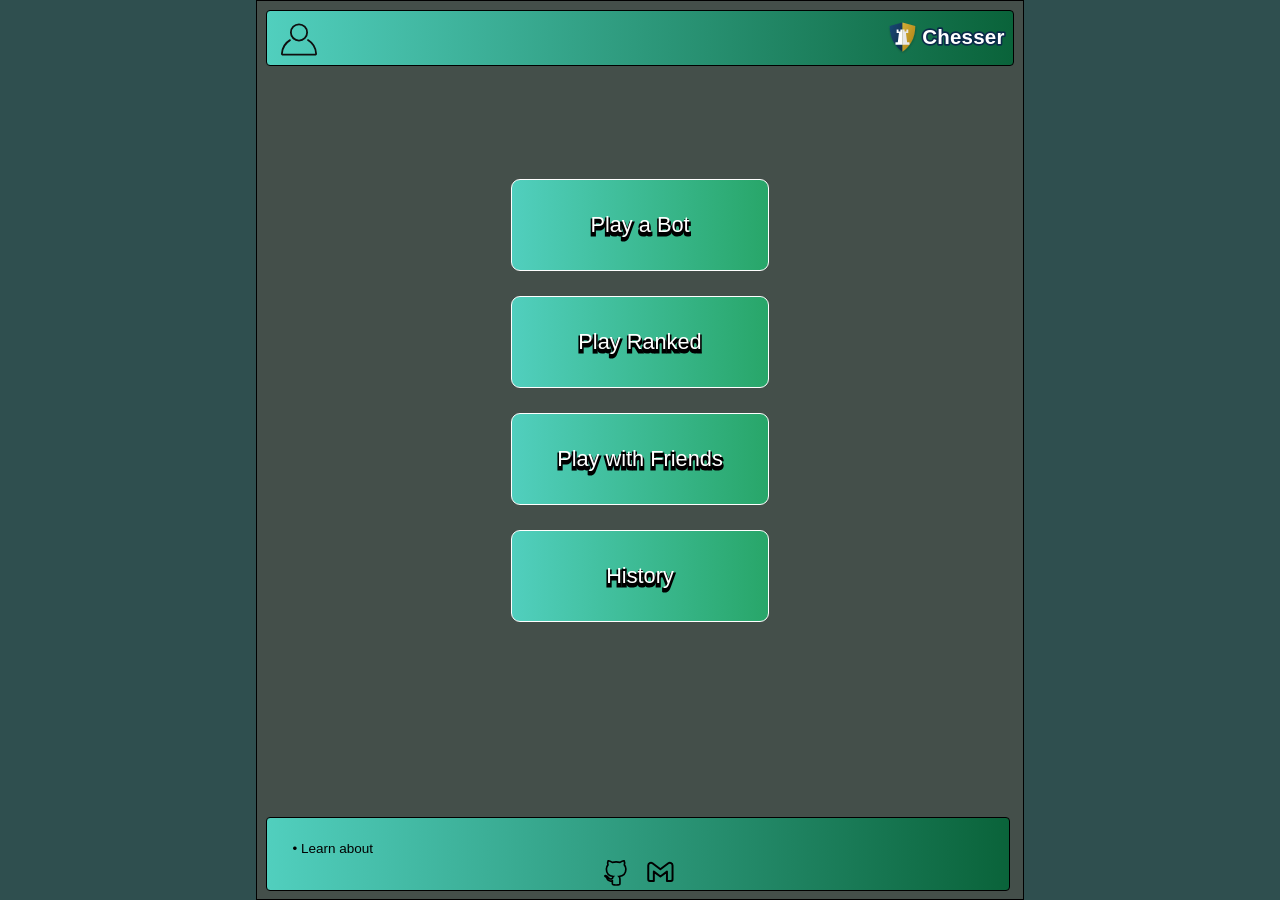
<file: Web chess board/Main Page/index.html>
<!DOCTYPE html>
<html lang="en">
<head>
    <meta charset="UTF-8">
    <meta name="viewport" content="width=device-width, initial-scale=1.0">
    <title>Chesser - Home</title>
    <link rel="stylesheet" href="styles.css">

</head>
<body>
    <div class="borders leftsec">

    </div>
    <div class="main">
        <div class="profcont">
            <div class="profile">
                <svg class="profileicon" viewBox="-0.5 0 25 25" fill="none" xmlns="http://www.w3.org/2000/svg"><g id="SVGRepo_bgCarrier" stroke-width="0"></g><g id="SVGRepo_tracerCarrier" stroke-linecap="round" stroke-linejoin="round"></g><g id="SVGRepo_iconCarrier"> <path d="M12.0001 13.09C14.4909 13.09 16.5101 11.0708 16.5101 8.58C16.5101 6.08919 14.4909 4.07 12.0001 4.07C9.5093 4.07 7.49011 6.08919 7.49011 8.58C7.49011 11.0708 9.5093 13.09 12.0001 13.09Z" stroke="#0F0F0F" stroke-miterlimit="10" stroke-linecap="round" stroke-linejoin="round"></path> <path d="M8.98008 11.91C8.97008 11.91 8.97008 11.91 8.96008 11.92" stroke="#0F0F0F" stroke-miterlimit="10" stroke-linecap="round" stroke-linejoin="round"></path> <path d="M16.9701 12.82C19.5601 14.4 21.3201 17.19 21.5001 20.4C21.5101 20.69 21.2801 20.93 20.9901 20.93H3.01007C2.72007 20.93 2.49007 20.69 2.50007 20.4C2.68007 17.21 4.43007 14.43 6.99007 12.85" stroke="#0F0F0F" stroke-miterlimit="10" stroke-linecap="round" stroke-linejoin="round"></path> </g></svg>
                <div id="usernameCont" style="display: none;">
                    <div id="usernametxt"></div>
                    <div id="logoutbtn">Log out</div>
                </div>
            </div>
            <div>
                <svg class="logo" viewBox="0 0 550 160" width="100%" height="100%"> <defs> <linearGradient id="blueGrad" x1="0%" y1="0%" x2="100%" y2="100%"> <stop offset="0%" stop-color="#1A4A76"/> <stop offset="100%" stop-color="#0B2B4A"/> </linearGradient> <linearGradient id="goldGrad" x1="0%" y1="0%" x2="100%" y2="100%"> <stop offset="0%" stop-color="#D4AF37"/> <stop offset="100%" stop-color="#AA7C11"/> </linearGradient> <filter id="shadow" x="-10%" y="-10%" width="120%" height="120%"> <feDropShadow dx="2" dy="4" stdDeviation="4" flood-opacity="0.25"/> </filter> </defs> <g filter="url(#shadow)"> <path d="M 75 20 L 20 35 C 20 90 45 125 75 145 Z" fill="url(#blueGrad)" /> <path d="M 75 20 L 130 35 C 130 90 105 125 75 145 Z" fill="url(#goldGrad)" /> </g> <path d="M 75 115 L 45 115 L 45 105 L 55 105 L 60 65 L 50 65 L 50 50 L 58 50 L 58 58 L 66 58 L 66 50 L 75 50 Z" fill="#FFFFFF" />  <path d="M 75 115 L 105 115 L 105 105 L 95 105 L 90 65 L 100 65 L 100 50 L 92 50 L 92 58 L 84 58 L 84 50 L 75 50 Z" fill="#E8E8E8" />  <text x="160" y="112" font-family="-apple-system, BlinkMacSystemFont, 'Montserrat', 'Segoe UI', Roboto, Helvetica, Arial, sans-serif" font-size="88" font-weight="900" fill="none" stroke="#0B2B4A" stroke-width="14" stroke-linejoin="round" letter-spacing="1">Chesser</text> <text x="160" y="112" font-family="-apple-system, BlinkMacSystemFont, 'Montserrat', 'Segoe UI', Roboto, Helvetica, Arial, sans-serif" font-size="88" font-weight="900" fill="#FFFFFF" letter-spacing="1">Chesser</text> </svg>
            </div>
        </div>
        <div class="buttons">
            <div class="btn" data-text="Play a Bot">Play a Bot</div>
            <div class="btn" data-text="Play Ranked">Play Ranked</div>
            <div class="btn" data-text="Play with Friends">Play with Friends</div>
            <div class="btn" data-text="History">History</div>
        </div>

        <div id="errormsg">
            <div id="msg"></div>
            <div id="erricon">
                <svg id="tick" class="erroricon" fill="#000000" height="200px" width="200px" version="1.1" id="Layer_1" xmlns="http://www.w3.org/2000/svg" xmlns:xlink="http://www.w3.org/1999/xlink" viewBox="0 0 512 512" enable-background="new 0 0 512 512" xml:space="preserve"><g id="SVGRepo_bgCarrier" stroke-width="0"></g><g id="SVGRepo_tracerCarrier" stroke-linecap="round" stroke-linejoin="round"></g><g id="SVGRepo_iconCarrier"> <polygon points="437.3,30 202.7,339.3 64,200.7 0,264.7 213.3,478 512,94 "></polygon> </g></svg>
                <svg id="cross" class="erroricon" viewBox="0 0 25 25" version="1.1" xmlns="http://www.w3.org/2000/svg" xmlns:xlink="http://www.w3.org/1999/xlink" xmlns:sketch="http://www.bohemiancoding.com/sketch/ns" fill="#000000"><g id="SVGRepo_bgCarrier" stroke-width="0"></g><g id="SVGRepo_tracerCarrier" stroke-linecap="round" stroke-linejoin="round"></g><g id="SVGRepo_iconCarrier"> <title>cross</title> <desc>Created with Sketch Beta.</desc> <defs> </defs> <g id="Page-1" stroke="none" stroke-width="1" fill="none" fill-rule="evenodd" sketch:type="MSPage"> <g id="Icon-Set-Filled" sketch:type="MSLayerGroup" transform="translate(-469.000000, -1041.000000)" fill="#000000"> <path d="M487.148,1053.48 L492.813,1047.82 C494.376,1046.26 494.376,1043.72 492.813,1042.16 C491.248,1040.59 488.712,1040.59 487.148,1042.16 L481.484,1047.82 L475.82,1042.16 C474.257,1040.59 471.721,1040.59 470.156,1042.16 C468.593,1043.72 468.593,1046.26 470.156,1047.82 L475.82,1053.48 L470.156,1059.15 C468.593,1060.71 468.593,1063.25 470.156,1064.81 C471.721,1066.38 474.257,1066.38 475.82,1064.81 L481.484,1059.15 L487.148,1064.81 C488.712,1066.38 491.248,1066.38 492.813,1064.81 C494.376,1063.25 494.376,1060.71 492.813,1059.15 L487.148,1053.48" id="cross" sketch:type="MSShapeGroup"> </path> </g> </g> </g></svg>
            </div>
        </div>

        <div class="footer">
            <div class="learn">• Learn about</div>
            <nav class="midfooter">
                <div>
                    
                </div>
                <div class="iconcont">
                    <svg class="navicon" fill="none" viewBox="-2.5 0 19 19" class="cf-icon-svg" stroke="#000000"><g id="SVGRepo_bgCarrier" stroke-width="0"></g><g id="SVGRepo_tracerCarrier" stroke-linecap="round" stroke-linejoin="round"></g><g id="SVGRepo_iconCarrier"><path d="M9.464 17.178a4.506 4.506 0 0 1-2.013.317 4.29 4.29 0 0 1-2.007-.317.746.746 0 0 1-.277-.587c0-.22-.008-.798-.012-1.567-2.564.557-3.105-1.236-3.105-1.236a2.44 2.44 0 0 0-1.024-1.348c-.836-.572.063-.56.063-.56a1.937 1.937 0 0 1 1.412.95 1.962 1.962 0 0 0 2.682.765 1.971 1.971 0 0 1 .586-1.233c-2.046-.232-4.198-1.023-4.198-4.554a3.566 3.566 0 0 1 .948-2.474 3.313 3.313 0 0 1 .091-2.438s.773-.248 2.534.945a8.727 8.727 0 0 1 4.615 0c1.76-1.193 2.532-.945 2.532-.945a3.31 3.31 0 0 1 .092 2.438 3.562 3.562 0 0 1 .947 2.474c0 3.54-2.155 4.32-4.208 4.548a2.195 2.195 0 0 1 .625 1.706c0 1.232-.011 2.227-.011 2.529a.694.694 0 0 1-.272.587z"></path></g></svg>
                    <svg class="navicon" viewBox="0 0 192 192" fill="none"><g id="SVGRepo_bgCarrier" stroke-width="0"></g><g id="SVGRepo_tracerCarrier" stroke-linecap="round" stroke-linejoin="round"></g><g id="SVGRepo_iconCarrier"><path stroke="#000000" stroke-linejoin="round" stroke-width="12" d="M22 57.265V142c0 5.523 4.477 10 10 10h24V95.056l40 30.278 40-30.278V152h24c5.523 0 10-4.477 10-10V57.265c0-13.233-15.15-20.746-25.684-12.736L96 81.265 47.684 44.53C37.15 36.519 22 44.032 22 57.265Z"></path></g></svg>
                </div>
            </nav>
        </div>

    </div>
    <div class="borders rightsec">

    </div>
</body>

<script src="main.js">
</script>

<script>
    document.addEventListener('DOMContentLoaded', async function() {
        if (!localStorage.getItem('AccessToken') && !localStorage.getItem('RefresherToken')) {
            return;
        }
        const response = await FetchAPI('http://localhost:5084/api/player/username', {
            method: 'GET'
        });

        if (response && response.ok) {
            const data = await response.json();
            console.log(data)
            let usernameCont = document.getElementById('usernameCont');
            usernameCont.style.display = "grid";
            document.getElementById('usernametxt').innerHTML = (data.Username || data.username);
            document.getElementById('usernametxt').dataset.text = (data.Username || data.username);
            let profIcon = document.getElementsByClassName('profileicon')[0];
            profIcon.style.fill = 'black';

        }
        else {
            localStorage.clear();
        }
    });

</script>
</html>
</file>
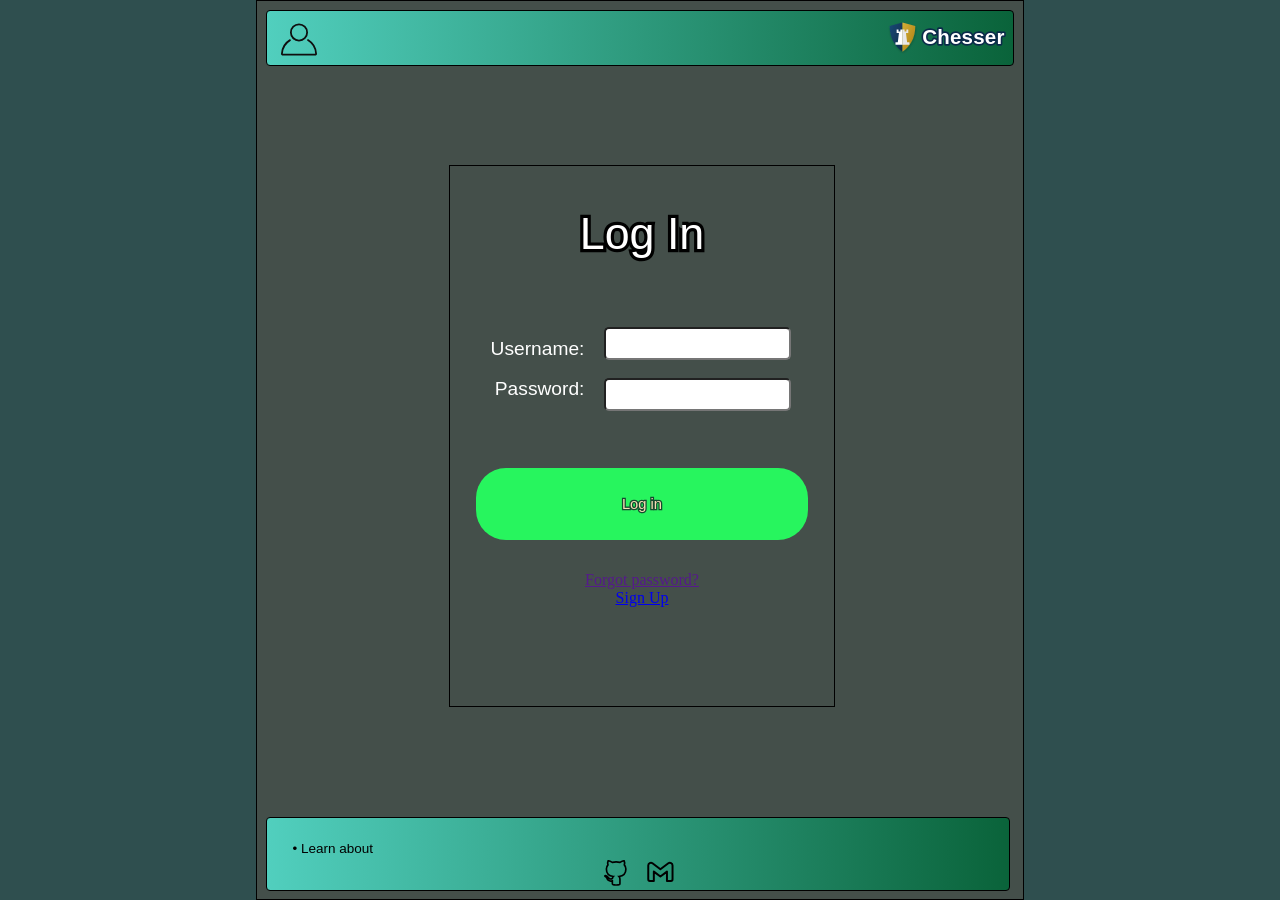
<file: Web chess board/Main Page/login.html>
<!DOCTYPE html>
<html lang="en">
<head>
    <meta charset="UTF-8">
    <meta name="viewport" content="width=device-width, initial-scale=1.0">
    <title>Login</title>
    <link rel="stylesheet" href="styles.css">

</head>
<body>
    <div class="borders leftsec">

    </div>
    <div class="main">
        <div class="profcont">
            <svg class="profileicon" viewBox="-0.5 0 25 25" fill="none" xmlns="http://www.w3.org/2000/svg"><g id="SVGRepo_bgCarrier" stroke-width="0"></g><g id="SVGRepo_tracerCarrier" stroke-linecap="round" stroke-linejoin="round"></g><g id="SVGRepo_iconCarrier"> <path d="M12.0001 13.09C14.4909 13.09 16.5101 11.0708 16.5101 8.58C16.5101 6.08919 14.4909 4.07 12.0001 4.07C9.5093 4.07 7.49011 6.08919 7.49011 8.58C7.49011 11.0708 9.5093 13.09 12.0001 13.09Z" stroke="#0F0F0F" stroke-miterlimit="10" stroke-linecap="round" stroke-linejoin="round"></path> <path d="M8.98008 11.91C8.97008 11.91 8.97008 11.91 8.96008 11.92" stroke="#0F0F0F" stroke-miterlimit="10" stroke-linecap="round" stroke-linejoin="round"></path> <path d="M16.9701 12.82C19.5601 14.4 21.3201 17.19 21.5001 20.4C21.5101 20.69 21.2801 20.93 20.9901 20.93H3.01007C2.72007 20.93 2.49007 20.69 2.50007 20.4C2.68007 17.21 4.43007 14.43 6.99007 12.85" stroke="#0F0F0F" stroke-miterlimit="10" stroke-linecap="round" stroke-linejoin="round"></path> </g></svg>
            <div>
                <svg class="logo" viewBox="0 0 550 160" width="100%" height="100%"> <defs> <linearGradient id="blueGrad" x1="0%" y1="0%" x2="100%" y2="100%"> <stop offset="0%" stop-color="#1A4A76"/> <stop offset="100%" stop-color="#0B2B4A"/> </linearGradient> <linearGradient id="goldGrad" x1="0%" y1="0%" x2="100%" y2="100%"> <stop offset="0%" stop-color="#D4AF37"/> <stop offset="100%" stop-color="#AA7C11"/> </linearGradient> <filter id="shadow" x="-10%" y="-10%" width="120%" height="120%"> <feDropShadow dx="2" dy="4" stdDeviation="4" flood-opacity="0.25"/> </filter> </defs> <g filter="url(#shadow)"> <path d="M 75 20 L 20 35 C 20 90 45 125 75 145 Z" fill="url(#blueGrad)" /> <path d="M 75 20 L 130 35 C 130 90 105 125 75 145 Z" fill="url(#goldGrad)" /> </g> <path d="M 75 115 L 45 115 L 45 105 L 55 105 L 60 65 L 50 65 L 50 50 L 58 50 L 58 58 L 66 58 L 66 50 L 75 50 Z" fill="#FFFFFF" />  <path d="M 75 115 L 105 115 L 105 105 L 95 105 L 90 65 L 100 65 L 100 50 L 92 50 L 92 58 L 84 58 L 84 50 L 75 50 Z" fill="#E8E8E8" />  <text x="160" y="112" font-family="-apple-system, BlinkMacSystemFont, 'Montserrat', 'Segoe UI', Roboto, Helvetica, Arial, sans-serif" font-size="88" font-weight="900" fill="none" stroke="#0B2B4A" stroke-width="14" stroke-linejoin="round" letter-spacing="1">Chesser</text> <text x="160" y="112" font-family="-apple-system, BlinkMacSystemFont, 'Montserrat', 'Segoe UI', Roboto, Helvetica, Arial, sans-serif" font-size="88" font-weight="900" fill="#FFFFFF" letter-spacing="1">Chesser</text> </svg>
            </div>
        </div>
        
        <form class="credbox" method="POST">
             <div id="sign" data-text="Log In">
                Log In
             </div>


             <div class="creds">
                <div class="labels">
                    <label style="margin-bottom: 2vh;">Username: </label>
                    <label>Password: </label>
                </div>
                <div class="txtboxes"> 
                    <input type="text" name="" id="unlogin" style="margin-bottom: 2vh;" class="txtbox">
                    <input type="password" name="" id="passlogin" class="txtbox">
                </div>
             </div>


             <div class="btncont">
                <div class="submitbtn" id="loginbtn" data-text="Log in">
                    Log in
                </div>
             </div>


             <div class="otheroptions">
                <a href="">Forgot password?</a>
                <a href="signup.html">Sign Up</a>
             </div>
            </form>
        
        <div id="errormsg">
            <div id="msg"></div>
            <div id="erricon">
                <svg id="tick" class="erroricon" fill="#000000" height="200px" width="200px" version="1.1" id="Layer_1" xmlns="http://www.w3.org/2000/svg" xmlns:xlink="http://www.w3.org/1999/xlink" viewBox="0 0 512 512" enable-background="new 0 0 512 512" xml:space="preserve"><g id="SVGRepo_bgCarrier" stroke-width="0"></g><g id="SVGRepo_tracerCarrier" stroke-linecap="round" stroke-linejoin="round"></g><g id="SVGRepo_iconCarrier"> <polygon points="437.3,30 202.7,339.3 64,200.7 0,264.7 213.3,478 512,94 "></polygon> </g></svg>
                <svg id="cross" class="erroricon" viewBox="0 0 25 25" version="1.1" xmlns="http://www.w3.org/2000/svg" xmlns:xlink="http://www.w3.org/1999/xlink" xmlns:sketch="http://www.bohemiancoding.com/sketch/ns" fill="#000000"><g id="SVGRepo_bgCarrier" stroke-width="0"></g><g id="SVGRepo_tracerCarrier" stroke-linecap="round" stroke-linejoin="round"></g><g id="SVGRepo_iconCarrier"> <title>cross</title> <desc>Created with Sketch Beta.</desc> <defs> </defs> <g id="Page-1" stroke="none" stroke-width="1" fill="none" fill-rule="evenodd" sketch:type="MSPage"> <g id="Icon-Set-Filled" sketch:type="MSLayerGroup" transform="translate(-469.000000, -1041.000000)" fill="#000000"> <path d="M487.148,1053.48 L492.813,1047.82 C494.376,1046.26 494.376,1043.72 492.813,1042.16 C491.248,1040.59 488.712,1040.59 487.148,1042.16 L481.484,1047.82 L475.82,1042.16 C474.257,1040.59 471.721,1040.59 470.156,1042.16 C468.593,1043.72 468.593,1046.26 470.156,1047.82 L475.82,1053.48 L470.156,1059.15 C468.593,1060.71 468.593,1063.25 470.156,1064.81 C471.721,1066.38 474.257,1066.38 475.82,1064.81 L481.484,1059.15 L487.148,1064.81 C488.712,1066.38 491.248,1066.38 492.813,1064.81 C494.376,1063.25 494.376,1060.71 492.813,1059.15 L487.148,1053.48" id="cross" sketch:type="MSShapeGroup"> </path> </g> </g> </g></svg>
            </div>
        </div>
        
        
        <div class="footer">
            <div class="learn">• Learn about</div>
            <nav class="midfooter">
                <div>
                    
                </div>
                <div class="iconcont">
                    <svg class="navicon" fill="none" viewBox="-2.5 0 19 19" class="cf-icon-svg" stroke="#000000"><g id="SVGRepo_bgCarrier" stroke-width="0"></g><g id="SVGRepo_tracerCarrier" stroke-linecap="round" stroke-linejoin="round"></g><g id="SVGRepo_iconCarrier"><path d="M9.464 17.178a4.506 4.506 0 0 1-2.013.317 4.29 4.29 0 0 1-2.007-.317.746.746 0 0 1-.277-.587c0-.22-.008-.798-.012-1.567-2.564.557-3.105-1.236-3.105-1.236a2.44 2.44 0 0 0-1.024-1.348c-.836-.572.063-.56.063-.56a1.937 1.937 0 0 1 1.412.95 1.962 1.962 0 0 0 2.682.765 1.971 1.971 0 0 1 .586-1.233c-2.046-.232-4.198-1.023-4.198-4.554a3.566 3.566 0 0 1 .948-2.474 3.313 3.313 0 0 1 .091-2.438s.773-.248 2.534.945a8.727 8.727 0 0 1 4.615 0c1.76-1.193 2.532-.945 2.532-.945a3.31 3.31 0 0 1 .092 2.438 3.562 3.562 0 0 1 .947 2.474c0 3.54-2.155 4.32-4.208 4.548a2.195 2.195 0 0 1 .625 1.706c0 1.232-.011 2.227-.011 2.529a.694.694 0 0 1-.272.587z"></path></g></svg>
                    <svg class="navicon" viewBox="0 0 192 192" fill="none"><g id="SVGRepo_bgCarrier" stroke-width="0"></g><g id="SVGRepo_tracerCarrier" stroke-linecap="round" stroke-linejoin="round"></g><g id="SVGRepo_iconCarrier"><path stroke="#000000" stroke-linejoin="round" stroke-width="12" d="M22 57.265V142c0 5.523 4.477 10 10 10h24V95.056l40 30.278 40-30.278V152h24c5.523 0 10-4.477 10-10V57.265c0-13.233-15.15-20.746-25.684-12.736L96 81.265 47.684 44.53C37.15 36.519 22 44.032 22 57.265Z"></path></g></svg>
                </div>
            </nav>
        </div>

    </div>
    <div class="borders rightsec">

    </div>
</body>

<script src="main.js">
</script>

</html>
</file>
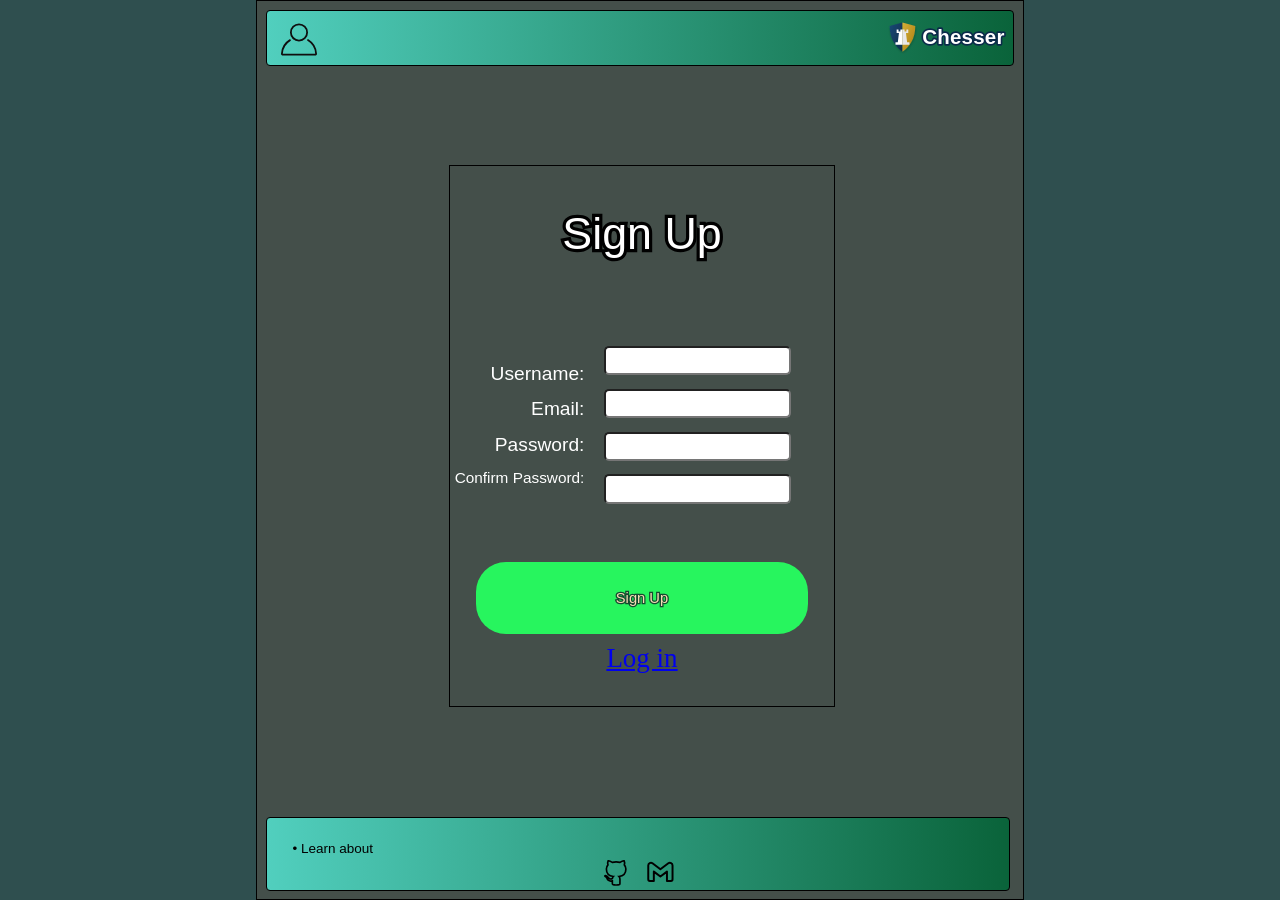
<file: Web chess board/Main Page/signup.html>
<!DOCTYPE html>
<html lang="en">
<head>
    <meta charset="UTF-8">
    <meta name="viewport" content="width=device-width, initial-scale=1.0">
    <title>Sign Up</title>
    <link rel="stylesheet" href="styles.css">

</head>
<body>
    <div class="borders leftsec">

    </div>
    <div class="main">
        <div class="profcont">
            <svg class="profileicon" viewBox="-0.5 0 25 25" fill="none" xmlns="http://www.w3.org/2000/svg"><g id="SVGRepo_bgCarrier" stroke-width="0"></g><g id="SVGRepo_tracerCarrier" stroke-linecap="round" stroke-linejoin="round"></g><g id="SVGRepo_iconCarrier"> <path d="M12.0001 13.09C14.4909 13.09 16.5101 11.0708 16.5101 8.58C16.5101 6.08919 14.4909 4.07 12.0001 4.07C9.5093 4.07 7.49011 6.08919 7.49011 8.58C7.49011 11.0708 9.5093 13.09 12.0001 13.09Z" stroke="#0F0F0F" stroke-miterlimit="10" stroke-linecap="round" stroke-linejoin="round"></path> <path d="M8.98008 11.91C8.97008 11.91 8.97008 11.91 8.96008 11.92" stroke="#0F0F0F" stroke-miterlimit="10" stroke-linecap="round" stroke-linejoin="round"></path> <path d="M16.9701 12.82C19.5601 14.4 21.3201 17.19 21.5001 20.4C21.5101 20.69 21.2801 20.93 20.9901 20.93H3.01007C2.72007 20.93 2.49007 20.69 2.50007 20.4C2.68007 17.21 4.43007 14.43 6.99007 12.85" stroke="#0F0F0F" stroke-miterlimit="10" stroke-linecap="round" stroke-linejoin="round"></path> </g></svg>
            <div>
                <svg class="logo" viewBox="0 0 550 160" width="100%" height="100%"> <defs> <linearGradient id="blueGrad" x1="0%" y1="0%" x2="100%" y2="100%"> <stop offset="0%" stop-color="#1A4A76"/> <stop offset="100%" stop-color="#0B2B4A"/> </linearGradient> <linearGradient id="goldGrad" x1="0%" y1="0%" x2="100%" y2="100%"> <stop offset="0%" stop-color="#D4AF37"/> <stop offset="100%" stop-color="#AA7C11"/> </linearGradient> <filter id="shadow" x="-10%" y="-10%" width="120%" height="120%"> <feDropShadow dx="2" dy="4" stdDeviation="4" flood-opacity="0.25"/> </filter> </defs> <g filter="url(#shadow)"> <path d="M 75 20 L 20 35 C 20 90 45 125 75 145 Z" fill="url(#blueGrad)" /> <path d="M 75 20 L 130 35 C 130 90 105 125 75 145 Z" fill="url(#goldGrad)" /> </g> <path d="M 75 115 L 45 115 L 45 105 L 55 105 L 60 65 L 50 65 L 50 50 L 58 50 L 58 58 L 66 58 L 66 50 L 75 50 Z" fill="#FFFFFF" />  <path d="M 75 115 L 105 115 L 105 105 L 95 105 L 90 65 L 100 65 L 100 50 L 92 50 L 92 58 L 84 58 L 84 50 L 75 50 Z" fill="#E8E8E8" />  <text x="160" y="112" font-family="-apple-system, BlinkMacSystemFont, 'Montserrat', 'Segoe UI', Roboto, Helvetica, Arial, sans-serif" font-size="88" font-weight="900" fill="none" stroke="#0B2B4A" stroke-width="14" stroke-linejoin="round" letter-spacing="1">Chesser</text> <text x="160" y="112" font-family="-apple-system, BlinkMacSystemFont, 'Montserrat', 'Segoe UI', Roboto, Helvetica, Arial, sans-serif" font-size="88" font-weight="900" fill="#FFFFFF" letter-spacing="1">Chesser</text> </svg>
            </div>
        </div>


        <div class="signupbox">
             <div id="sign" data-text="Sign Up">
                Sign Up
             </div>

             <div class="creds">
                <div class="labels">
                    <label class="signupcreds">Username: </label>
                    <label class="signupcreds">Email: </label>
                    <label class="signupcreds">Password: </label>
                    <label class="signupcreds" style="font-size: 1.2vw;">Confirm Password:</label>
                </div>
                <div class="txtboxes"> 
                    <input type="text" name="" id="" class="signupcreds signuptxtbox">
                    <input type="email" name="" id="" class="signupcreds signuptxtbox">
                    <input type="password" name="" id="" class="signupcreds signuptxtbox">
                    <input type="password" name="" id="" class="signupcreds signuptxtbox">
                </div>
            </div>


             <div class="btncont">
                <div class="submitbtn" id="signupbtn" data-text="Sign Up">
                    Sign Up
                </div>
             </div>


             <div class="otheroptions">
                <a href="signup.html" style="font-size: 3vh; margin: 1vh;">Log in</a>
             </div>
        </div>
        
        <div id="errormsg">
            <div id="msg"></div>
            <div id="erricon">
                <svg id="tick" class="erroricon" fill="#000000" height="200px" width="200px" version="1.1" id="Layer_1" xmlns="http://www.w3.org/2000/svg" xmlns:xlink="http://www.w3.org/1999/xlink" viewBox="0 0 512 512" enable-background="new 0 0 512 512" xml:space="preserve"><g id="SVGRepo_bgCarrier" stroke-width="0"></g><g id="SVGRepo_tracerCarrier" stroke-linecap="round" stroke-linejoin="round"></g><g id="SVGRepo_iconCarrier"> <polygon points="437.3,30 202.7,339.3 64,200.7 0,264.7 213.3,478 512,94 "></polygon> </g></svg>
                <svg id="cross" class="erroricon" viewBox="0 0 25 25" version="1.1" xmlns="http://www.w3.org/2000/svg" xmlns:xlink="http://www.w3.org/1999/xlink" xmlns:sketch="http://www.bohemiancoding.com/sketch/ns" fill="#000000"><g id="SVGRepo_bgCarrier" stroke-width="0"></g><g id="SVGRepo_tracerCarrier" stroke-linecap="round" stroke-linejoin="round"></g><g id="SVGRepo_iconCarrier"> <title>cross</title> <desc>Created with Sketch Beta.</desc> <defs> </defs> <g id="Page-1" stroke="none" stroke-width="1" fill="none" fill-rule="evenodd" sketch:type="MSPage"> <g id="Icon-Set-Filled" sketch:type="MSLayerGroup" transform="translate(-469.000000, -1041.000000)" fill="#000000"> <path d="M487.148,1053.48 L492.813,1047.82 C494.376,1046.26 494.376,1043.72 492.813,1042.16 C491.248,1040.59 488.712,1040.59 487.148,1042.16 L481.484,1047.82 L475.82,1042.16 C474.257,1040.59 471.721,1040.59 470.156,1042.16 C468.593,1043.72 468.593,1046.26 470.156,1047.82 L475.82,1053.48 L470.156,1059.15 C468.593,1060.71 468.593,1063.25 470.156,1064.81 C471.721,1066.38 474.257,1066.38 475.82,1064.81 L481.484,1059.15 L487.148,1064.81 C488.712,1066.38 491.248,1066.38 492.813,1064.81 C494.376,1063.25 494.376,1060.71 492.813,1059.15 L487.148,1053.48" id="cross" sketch:type="MSShapeGroup"> </path> </g> </g> </g></svg>
            </div>
        </div>

        <div class="footer">
            <div class="learn">• Learn about</div>
            <nav class="midfooter">
                <div>
                    
                </div>
                <div class="iconcont">
                    <svg class="navicon" fill="none" viewBox="-2.5 0 19 19" class="cf-icon-svg" stroke="#000000"><g id="SVGRepo_bgCarrier" stroke-width="0"></g><g id="SVGRepo_tracerCarrier" stroke-linecap="round" stroke-linejoin="round"></g><g id="SVGRepo_iconCarrier"><path d="M9.464 17.178a4.506 4.506 0 0 1-2.013.317 4.29 4.29 0 0 1-2.007-.317.746.746 0 0 1-.277-.587c0-.22-.008-.798-.012-1.567-2.564.557-3.105-1.236-3.105-1.236a2.44 2.44 0 0 0-1.024-1.348c-.836-.572.063-.56.063-.56a1.937 1.937 0 0 1 1.412.95 1.962 1.962 0 0 0 2.682.765 1.971 1.971 0 0 1 .586-1.233c-2.046-.232-4.198-1.023-4.198-4.554a3.566 3.566 0 0 1 .948-2.474 3.313 3.313 0 0 1 .091-2.438s.773-.248 2.534.945a8.727 8.727 0 0 1 4.615 0c1.76-1.193 2.532-.945 2.532-.945a3.31 3.31 0 0 1 .092 2.438 3.562 3.562 0 0 1 .947 2.474c0 3.54-2.155 4.32-4.208 4.548a2.195 2.195 0 0 1 .625 1.706c0 1.232-.011 2.227-.011 2.529a.694.694 0 0 1-.272.587z"></path></g></svg>
                    <svg class="navicon" viewBox="0 0 192 192" fill="none"><g id="SVGRepo_bgCarrier" stroke-width="0"></g><g id="SVGRepo_tracerCarrier" stroke-linecap="round" stroke-linejoin="round"></g><g id="SVGRepo_iconCarrier"><path stroke="#000000" stroke-linejoin="round" stroke-width="12" d="M22 57.265V142c0 5.523 4.477 10 10 10h24V95.056l40 30.278 40-30.278V152h24c5.523 0 10-4.477 10-10V57.265c0-13.233-15.15-20.746-25.684-12.736L96 81.265 47.684 44.53C37.15 36.519 22 44.032 22 57.265Z"></path></g></svg>
                </div>
            </nav>
        </div>

    </div>
    <div class="borders rightsec">

    </div>
</body>

<script src="main.js">
</script>
</html>
</file>
<file: Web chess board/Main Page/styles.css>
html {
    user-select: none;
}
body {
    position: absolute;
    margin: 0px;
    height: 100%;
    width: 100%;
    display: grid;
    grid-template-columns: 20% 60% 20%;
    grid-template-rows: 100%;
    zoom: reset;
}
.borders {
    background-color: darkslategray;
}
.leftsec {
    grid-area: 1 / 1 / 2 / 2;
}
.rightsec {
    grid-area: 1 / 3 / 2 / 4;
}
.main {
    background-color: #444F4A;
    border: solid 0.1vh;
    grid-area: 1 / 2 / 2 / 3;
}

.profcont {
    margin: 1vh;
    position: relative;
    display: flex;
    justify-content: space-between;
    border: solid 1px;
    background: linear-gradient(to right, #51CFBE, #0A633A);
    border-radius: 4px;
    height: 6vh;
}

.profile {
    display: grid;
    width: 13vw;
    grid-template-columns: 35% 65%;
}

#usernameCont {
    display: grid;
    grid-template-rows: 60% 40%;
}

#usernametxt {
    position: relative;
    font-family: Arial, Helvetica, sans-serif;
    color: white;
    font-size: 2.5vh;
    z-index: 1;
}

#usernametxt::before {
    content: attr(data-text);
    position: absolute;
    font-family: Arial, Helvetica, sans-serif;
    z-index: -1;
    font-size: 2.5vh;
    -webkit-text-stroke: 0.2vw black;
}

#logoutbtn {
    cursor: pointer;
    font-family: Arial, Helvetica, sans-serif;
    font-size: 1.4vh;
    color: blue;
}

#usernameCont div {
    display: flex;
    justify-content: center;
    align-items: center;
}

.profileicon {
    position: relative;
    width: 5vw;
    height: 5vh;
    bottom: 0.3vh;
    cursor: pointer;
    margin-top: 1vh;
}
.profileicon.hover {
    fill: #426662;
}
.buttons {
    position: relative;
    display: grid;
    grid-template-rows: 10vh 10vh 10vh 10vh;
    gap: 3vh;
    position: absolute;
    justify-content: center;
    align-items: center;
    left: 30vw;
    top: 20vh;
    width: 40vw;
    height: 70vh;
}
.btn {
    position: relative;
    display: flex;
    width: 20vw;
    height: 10vh;
    border-style: solid;
    border-width: 1px;
    border-radius: 9px;
    justify-content: center;
    color: white;
    z-index: 1;
    align-items: center;
    text-align: center;
    font-size: 1.7vw;
    font-family: Arial, Helvetica, sans-serif;
    background: linear-gradient(to right, #51CFBE, #28A669);
    cursor: pointer;
}
.btn::before {
    content: attr(data-text);
    position: absolute;
    font-family: Arial, Helvetica, sans-serif;
    bottom: 3.2vh;
    z-index: -1;
    -webkit-text-stroke: 0.25vw black;
}

.btn.hover {
    background: linear-gradient(to top, #51CFBE, #8BE0B6);
}

.logo {
    position: relative;
    width: 10vw;
    height: 5vh;
    cursor: pointer;
    top: 0.3vh;
}

.footer {
    position: absolute;
    display: grid;
    grid-template-columns: 20% 60% 20%;
    border: solid 1px;
    bottom: 0vh;
    margin: 0.7vw;
    width: 58vw;
    border-radius: 4px;
    background: linear-gradient(to right, #51CFBE, #0A633A);
    height: 8vh;
}
.learn {
    font-family: Arial, Helvetica, sans-serif;
    font-size: 1.5vh;
    padding-top: 2.6vh;
    padding-left: 2vw;
    cursor: pointer;
    
}
.midfooter {
    display: grid;
    grid-template-rows: 50% 50%;
}
.iconcont {
    display: flex;
    justify-content: center;
    align-items: center;
}
.navicon {
    width: 3.5vw;
    height: 3.5vh;
    cursor: pointer;
}
.navicon.hover {
    fill: #426662;
}

.credbox {
    display: grid;
    grid-template-rows: 15vh 15vh 15vh 15vh;
    position: relative;
    border: solid 0.1vh;
    top: 10vh;
    width: 30vw;
    height: 60vh;
    left: 15vw;
}

.signupbox {
    display: grid;
    grid-template-rows: 15vh 29vh 8vh 8vh;
    position: relative;
    border: solid 0.1vh;
    top: 10vh;
    width: 30vw;
    height: 60vh;
    left: 15vw;
}

#sign {
    display: flex;
    justify-content: center;
    align-items: center;
    font-family: Arial, Helvetica, sans-serif;
    font-size: 3.5vw;
    color: white;
    text-align: center;
    z-index: 1;
}
#sign::before {
    content: attr(data-text);
    position: absolute;
    font-family: Arial, Helvetica, sans-serif;
    z-index: -1;
    -webkit-text-stroke: 0.5vw black;
}

.creds {
    display: grid;
    grid-template-columns: 35% 60%;
    gap: 5%;
}

.labels {
    display: flex;
    flex-direction: column;
    justify-content: center;
    align-items: end;
    color: white;
    font-family: Arial, Helvetica, sans-serif;
    z-index: 1;
    font-size: 1.5vw;
}
.txtboxes {
    display: flex;
    flex-direction: column;
    justify-content: center;
    align-items: start;
}
.txtbox {
    border-radius: 5px;
    height: 3vh;
    width: 14vw;
    font-size: 0.9vw;
}

.btncont {
    display: flex;
    justify-content: center;
    align-items: center;

}


.submitbtn {
    background-color: #27F55E;
    width: 26vw;
    height: 8vh;
    border-radius: 30px;
    position: relative;
    display: flex;
    justify-content: center;
    align-items: center;
    cursor: pointer;
    font-family: Arial, Helvetica, sans-serif;
    color: wheat;
    font-size: 1.15vw;
    z-index: 1;
}
.submitbtn::before {
    content: attr(data-text);
    position: absolute;
    font-family: Arial, Helvetica, sans-serif;
    z-index: -1;
    -webkit-text-stroke: 0.2vw #154A30;
}
.submitbtn.hover {
    background-color: #88F2A4;
}

.otheroptions {
    display: flex;
    flex-direction: column;
    justify-self: center;
    align-items: center;
}

.signupcreds {
    margin-bottom: 1.5vh;
}

.signuptxtbox {
    border-radius: 5px;
    height: 2.6vh;
    width: 14vw;
    font-size: 0.9vw;
}

#errormsg {
    display: none;
    grid-template-columns: 80% 20%;
    position: absolute;
    background-color:#0A633A;
    width: 59.79vw;
    height: 20vh;
    bottom: 1vh;
    z-index: 1;
}
#msg {
    display: flex;
    justify-content: center;
    align-items: center;
    font-family: 'Times New Roman', Times, serif;
    font-size: 5vh;
}

#erricon {
    display: flex;
    justify-content: center;
    align-items: center;
}

.erroricon {
    width: 7vw;
    height: 7vh;
}
</file>
